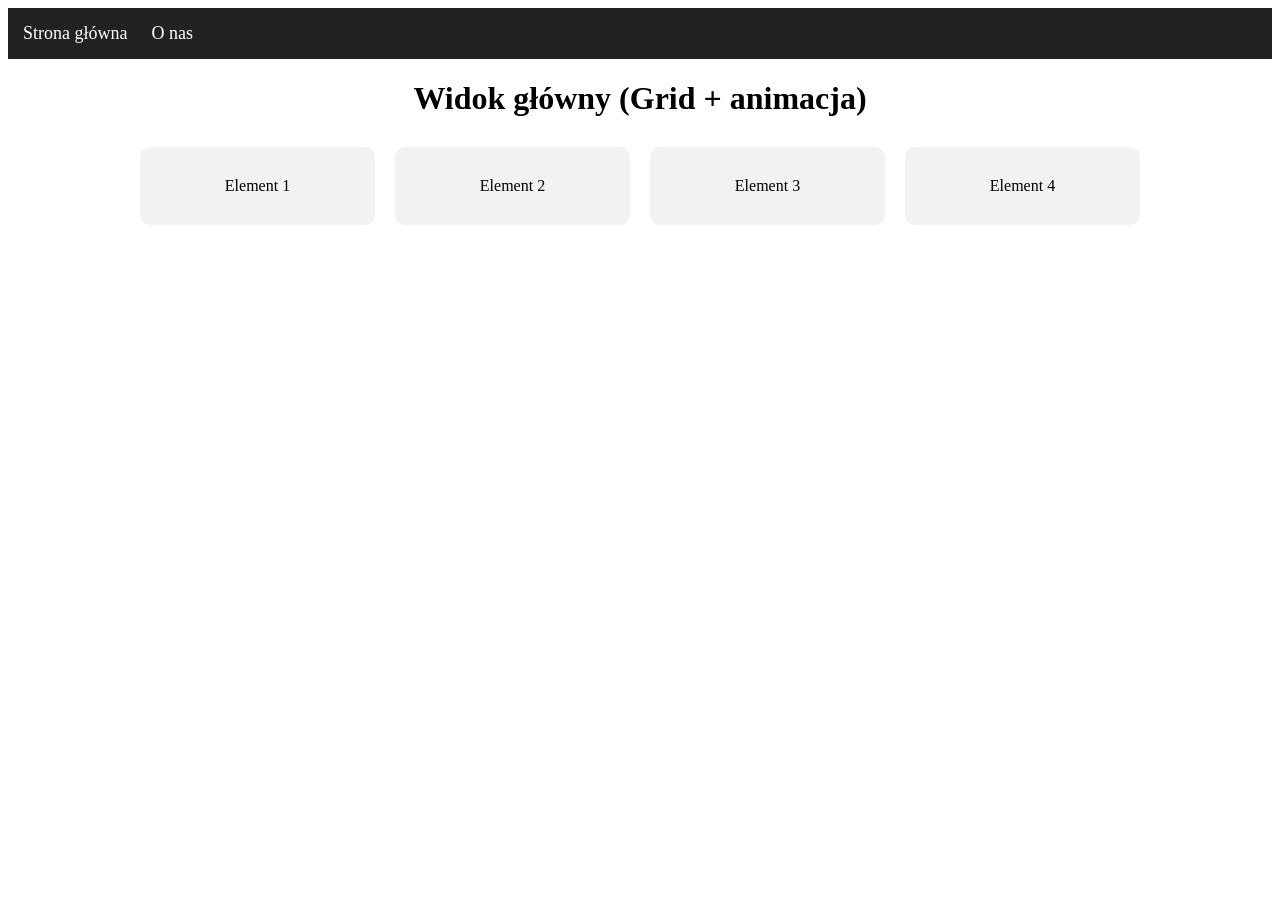
<file: CSS/Zadanie 5.1/index.html>
<!DOCTYPE html>
<html lang="pl">

<head>
    <meta charset="UTF-8">
    <link rel="stylesheet" href="style.css">
    <title>Moja aplikacja GRID</title>
</head>

<body>

    <nav>
        <a href="index.html">Strona główna</a>
        <a href="about.html">O nas</a>
    </nav>

    <h1 style="text-align:center;">Widok główny (Grid + animacja)</h1>

    <div class="grid-container">
        <div class="grid-item">Element 1</div>
        <div class="grid-item">Element 2</div>
        <div class="grid-item">Element 3</div>
        <div class="grid-item">Element 4</div>
    </div>

</body>

</html>
</file>
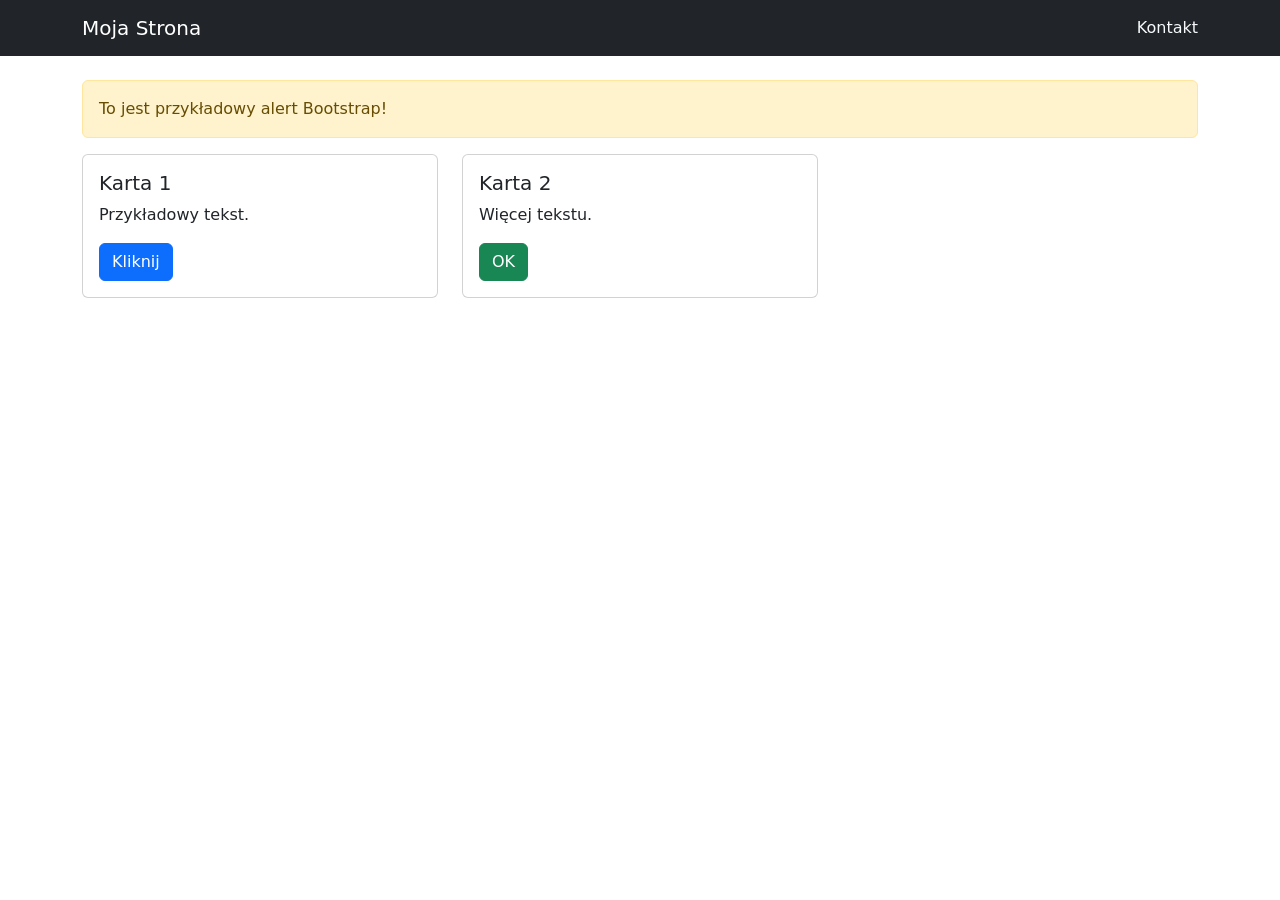
<file: CSS/Zadanie 5.2/index.html>
<!DOCTYPE html>
<html lang="pl">

<head>
    <meta charset="UTF-8">

    <link href="https://cdn.jsdelivr.net/npm/bootstrap@5.3.0/dist/css/bootstrap.min.css" rel="stylesheet">
</head>

<body>

    <!-- NAVBAR -->
    <nav class="navbar navbar-dark bg-dark navbar-expand-lg">
        <div class="container">
            <a class="navbar-brand" href="index.html">Moja Strona</a>
            <div>
                <a class="nav-link text-light" href="contact.html">Kontakt</a>
            </div>
        </div>
    </nav>

    <div class="container mt-4">

        <!-- ALERT -->
        <div class="alert alert-warning" role="alert">
            To jest przykładowy alert Bootstrap!
        </div>

        <!-- Karty Bootstrap -->
        <div class="row">
            <div class="col-md-4">
                <div class="card">
                    <div class="card-body">
                        <h5 class="card-title">Karta 1</h5>
                        <p class="card-text">Przykładowy tekst.</p>
                        <button class="btn btn-primary">Kliknij</button>
                    </div>
                </div>
            </div>

            <div class="col-md-4">
                <div class="card">
                    <div class="card-body">
                        <h5 class="card-title">Karta 2</h5>
                        <p class="card-text">Więcej tekstu.</p>
                        <button class="btn btn-success">OK</button>
                    </div>
                </div>
            </div>
        </div>

    </div>

</body>

</html>
</file>
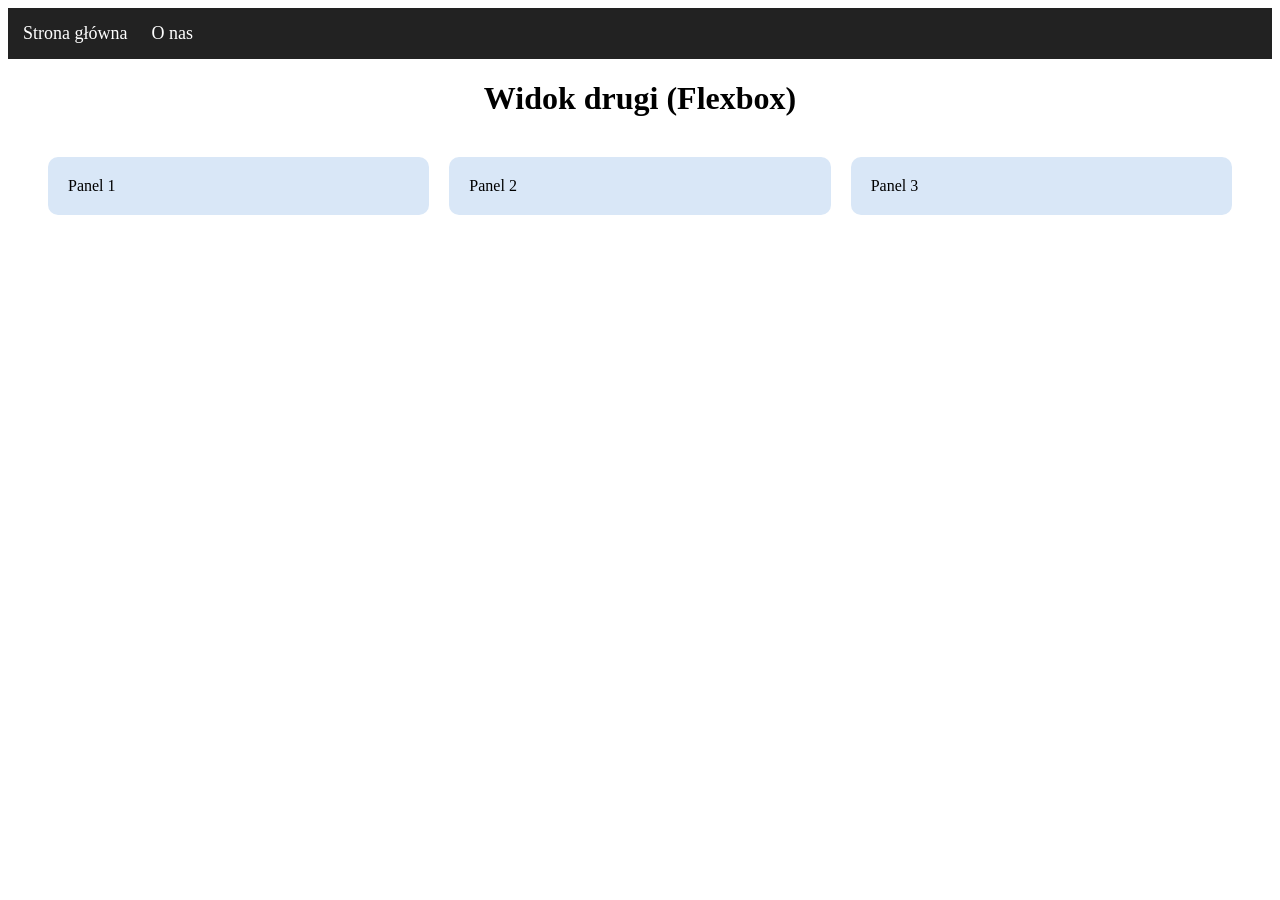
<file: CSS/Zadanie 5.1/about.html>
<!DOCTYPE html>
<html lang="pl">

<head>
    <meta charset="UTF-8">
    <link rel="stylesheet" href="style.css">
    <title>Moja aplikacja FLEX</title>
</head>

<body>

    <nav>
        <a href="index.html">Strona główna</a>
        <a href="about.html">O nas</a>
    </nav>

    <h1 style="text-align:center;">Widok drugi (Flexbox)</h1>

    <div class="flex-container">
        <div class="flex-box">Panel 1</div>
        <div class="flex-box">Panel 2</div>
        <div class="flex-box">Panel 3</div>
    </div>

</body>

</html>
</file>
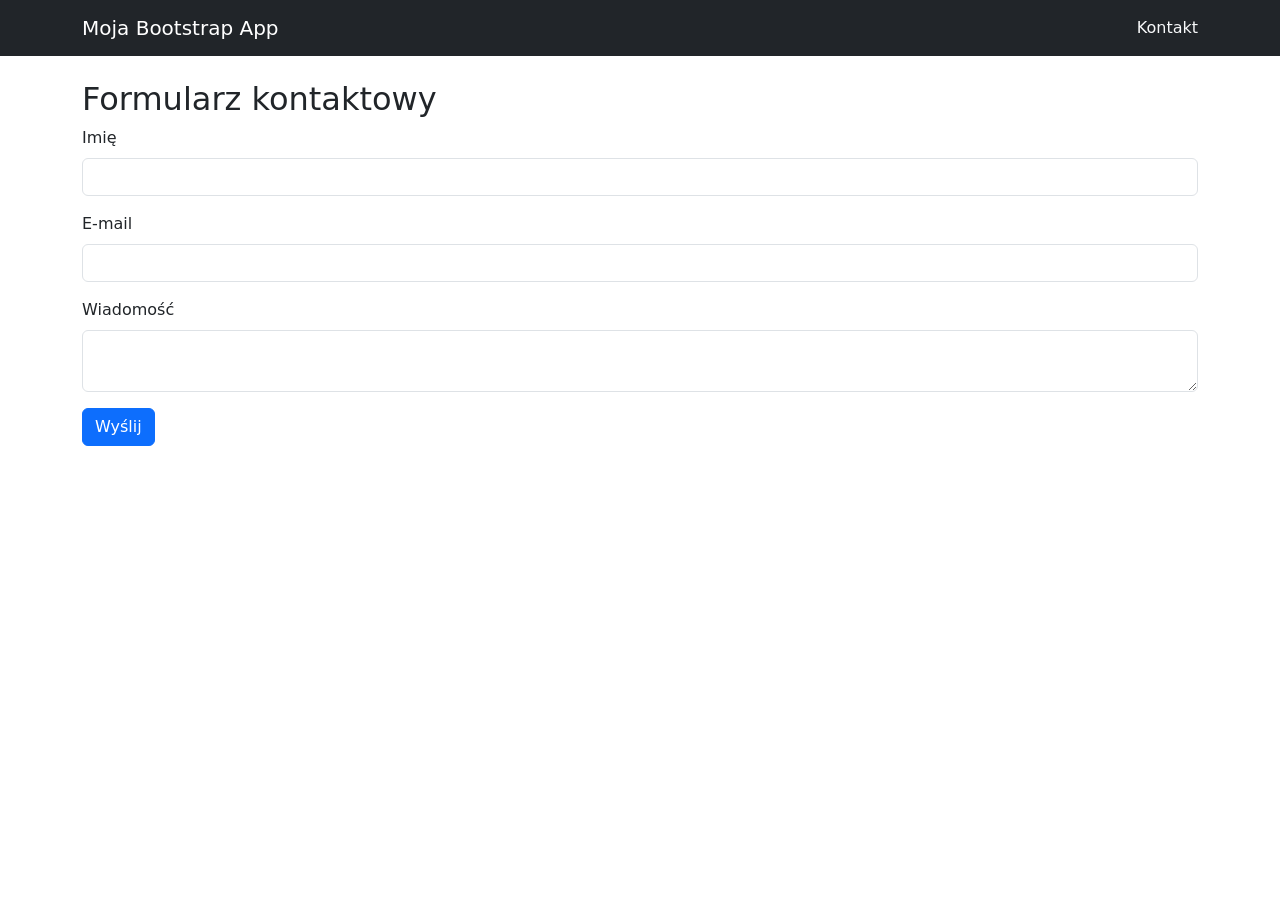
<file: CSS/Zadanie 5.2/contact.html>
<!DOCTYPE html>
<html lang="pl">

<head>
    <meta charset="UTF-8">

    <link href="https://cdn.jsdelivr.net/npm/bootstrap@5.3.0/dist/css/bootstrap.min.css" rel="stylesheet">
</head>

<body>

    <nav class="navbar navbar-dark bg-dark navbar-expand-lg">
        <div class="container">
            <a class="navbar-brand" href="index.html">Moja Bootstrap App</a>
            <div>
                <a class="nav-link text-light" href="contact.html">Kontakt</a>
            </div>
        </div>
    </nav>

    <div class="container mt-4">
        <h2>Formularz kontaktowy</h2>

        <!-- FORM -->
        <form>
            <div class="mb-3">
                <label class="form-label">Imię</label>
                <input type="text" class="form-control">
            </div>

            <div class="mb-3">
                <label class="form-label">E-mail</label>
                <input type="email" class="form-control">
            </div>

            <div class="mb-3">
                <label class="form-label">Wiadomość</label>
                <textarea class="form-control"></textarea>
            </div>

            <button type="submit" class="btn btn-primary">Wyślij</button>
        </form>
    </div>

</body>

</html>
</file>
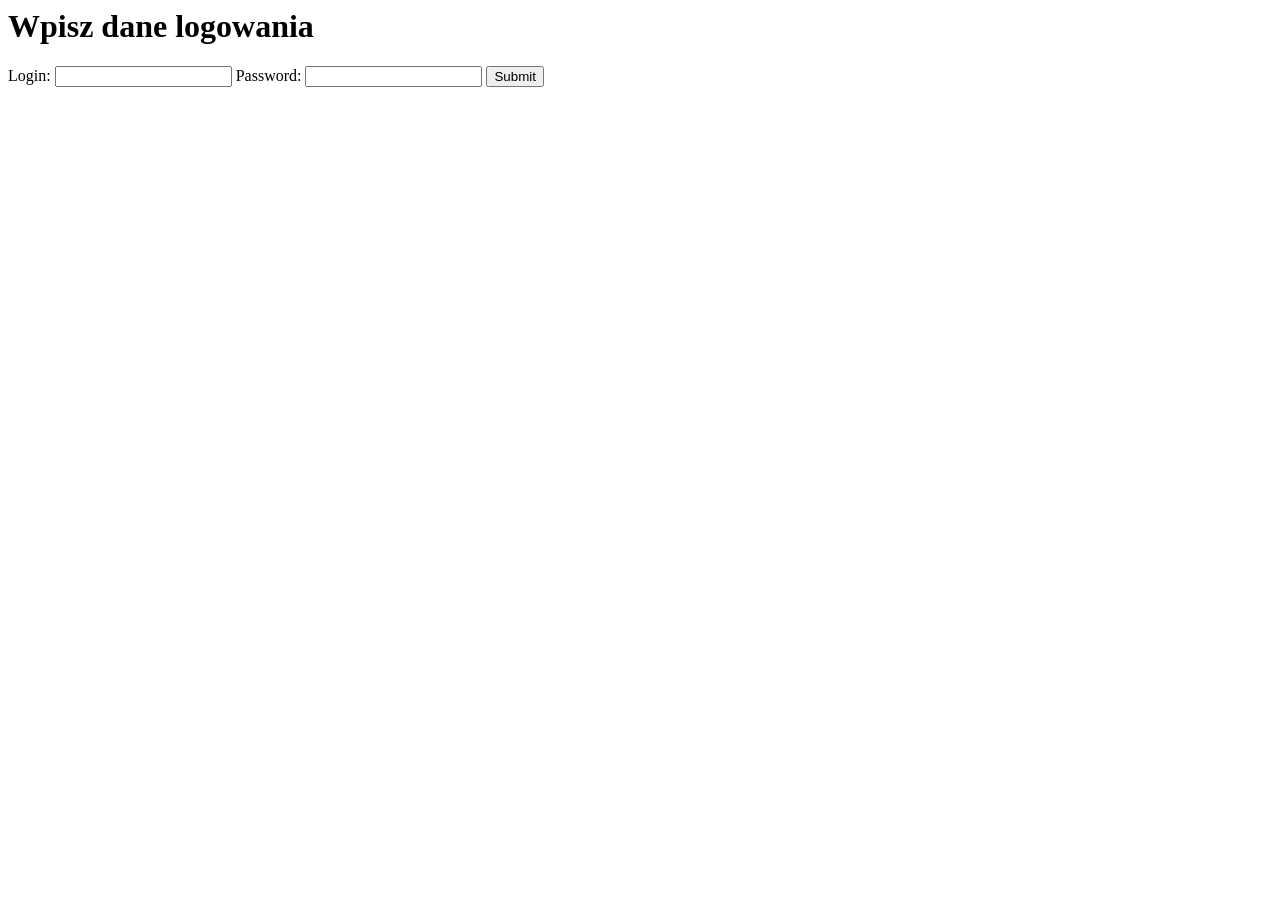
<file: Flask/templates/t1.html>
<html>
<link rel="icon" href="/static/favicon.ico">

<head>
</head>

<body>
    <h1>
        Wpisz dane logowania
    </h1>
    <form method=post action="/login">
        Login: <input type=text name=login>
        Password: <input type=password name=password>
        <input type=submit>
    </form>
</body>

</html>
</file>
<file: CSS/Zadanie 5.1/style.css>
/* Nawigacja */
nav {
    background-color: #222;
    padding: 15px;
}

nav a {
    color: white;
    margin-right: 20px;
    text-decoration: none;
    font-size: 18px;
}

/* GRID – widok główny */
.grid-container {
    margin: 30px auto;
    max-width: 1000px;
    display: grid;
    grid-template-columns: repeat(auto-fill, minmax(200px, 1fr));
    gap: 20px;
}

.grid-item {
    background: #f2f2f2;
    padding: 30px;
    border-radius: 10px;
    text-align: center;
    transition: transform 0.4s;
}

/* Animacja po najechaniu */
.grid-item:hover {
    transform: scale(1.1);
}

/* Flex – druga strona */
.flex-container {
    display: flex;
    gap: 20px;
    margin: 40px;
}

.flex-box {
    flex: 1;
    background: #d9e7f7;
    padding: 20px;
    border-radius: 10px;
}
</file>
